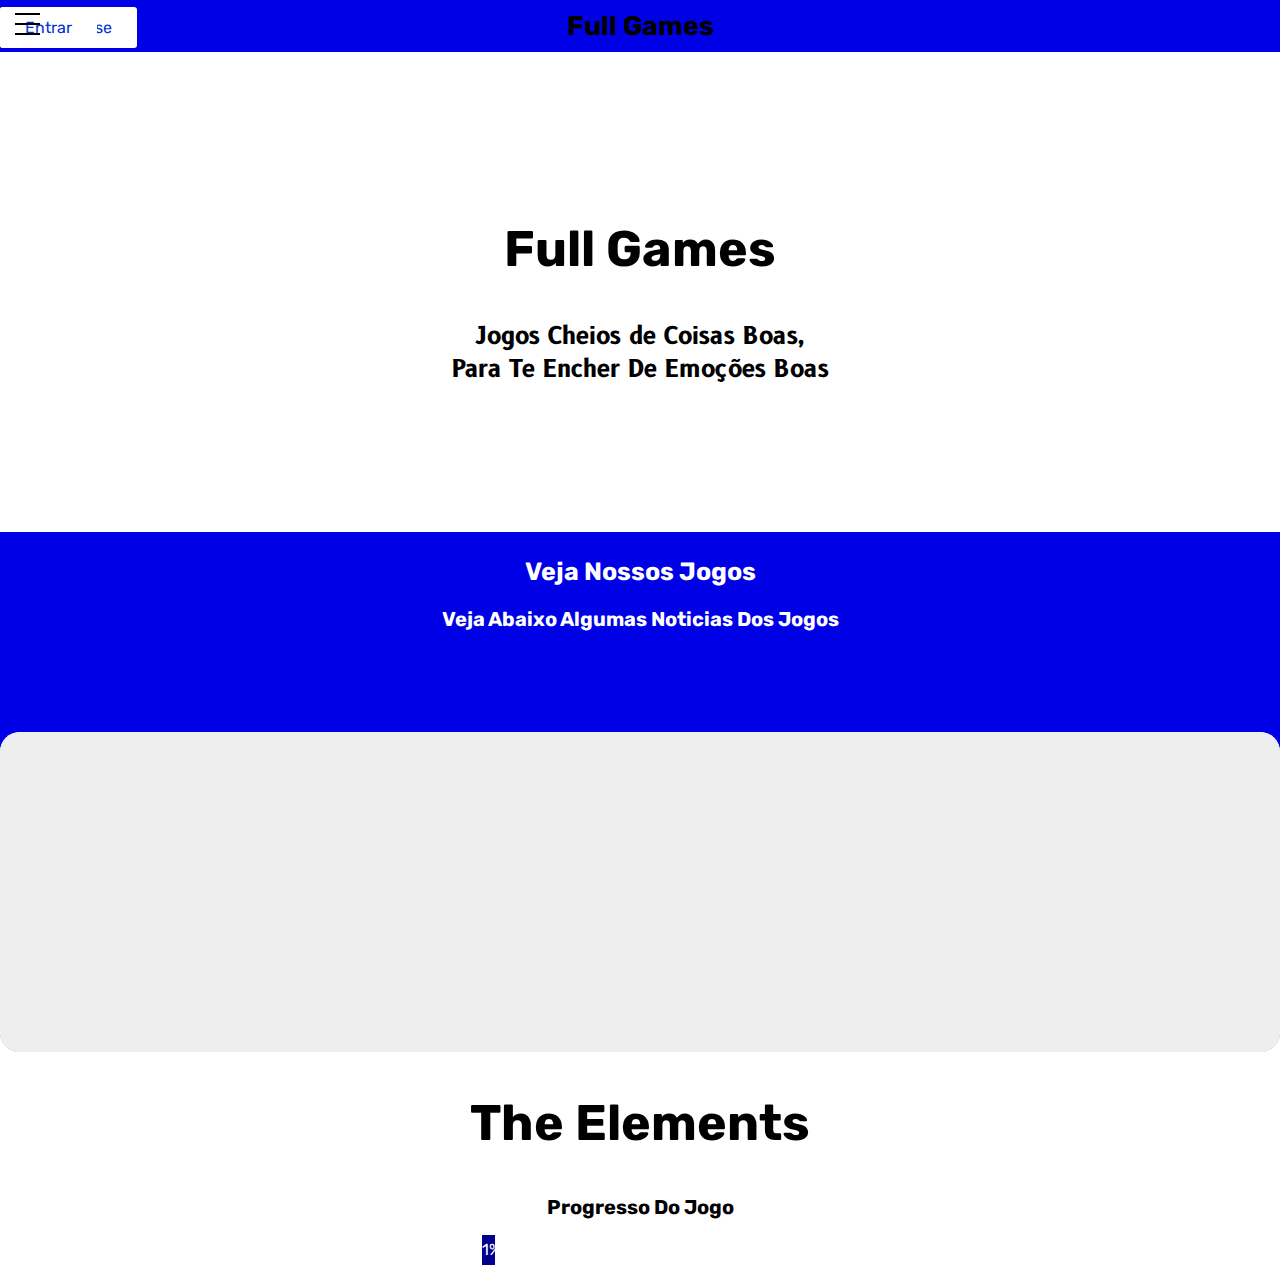
<file: index.html>
<!DOCTYPE html>
<html>
<head>
  <link rel="shortcut icon" href="iconazul.png"/>
  <meta charset="UTF-8">
  <meta name="viewport" content="width=device-width, initial-scale=1.0">
  <meta http-equiv="X-UA-Compatible" content="ie=edge">
  <link rel="stylesheet" href="full.css">
  <script type="text/javascript" src="full.js"></script>
  <meta name="description" content="Heya,este é o site da FullGames,Seja livre para explorar o site e os nosso jogos e até patch notes para proximos projetos." />
  <link rel="stylesheet" href="my-slider.css"/>
<!--fonts-->
<link href="https://fonts.googleapis.com/css?family=Rubik:500" rel="stylesheet">
<link href="https://fonts.googleapis.com/css?family=Montserrat" rel="stylesheet">
<link href="https://fonts.googleapis.com/css?family=B612" rel="stylesheet">
<!--end fonts-->
  <title>Full Games | Home</title>
</head>
<body>
  <button onclick="topFunction()" id="myBtn" title="Topo"><img src="cimabranco.png"></button>
  <nav>
    <div class="logo"><h1>Full Games</h1></div>
    <input type="checkbox" class="nav-toggle" id="nav-toggle" />
	<a href="#" class="butao">Registre-se</a>
	<a href="#" class="butao2">Entrar</a>
  <ul>
    <li><a href="#">Home</a></li>
    <li><a href="#">Sobre</a></li>
    <li><a href="#">Equipe</a></li>
    <li><a href="#">Contato</a></li>
	<li><a href="darkfull.html">Modo Dark</a></li>
  </ul>
  <label for="nav-toggle" class="nav-toggle-label"><span></span></label>
  </nav>
<div class="center">
  <h2 class="sub-title">Full Games</h2>
  <h2 class="text-center">Jogos Cheios de Coisas Boas,<br>Para Te Encher De Emoções Boas</br></h2>
</div>
<div class="games">
  <h2 class="text-games">Veja Nossos Jogos</h2>
  <h2 class="sub-text-games">Veja Abaixo Algumas Noticias Dos Jogos</h2>
  </div>
<!--slider-->
<div class='container'>

<div class="ism-slider" data-interval="3000" id="my-slider">
  <ol>
    <li>
      <img src="1.jpg">
      <div class="ism-caption ism-caption-0">My slide caption text</div>
    </li>
    <li>
      <img src="2.jpg">
      <div class="ism-caption ism-caption-0">My slide caption text</div>
    </li>
    <li>
      <img src="3.jpg">
      <div class="ism-caption ism-caption-0">My slide caption text</div>
    </li>
  </ol>
</div>
</div>
<!--slider-->
<div class="thelements">
	<h2 class="thegame">The Elements</h2>
	<h2 class="progress">Progresso Do Jogo</h2>
	<div id="Barra">
  <div id="Minhabarra">1%</div>
</body>
</html>
</file>
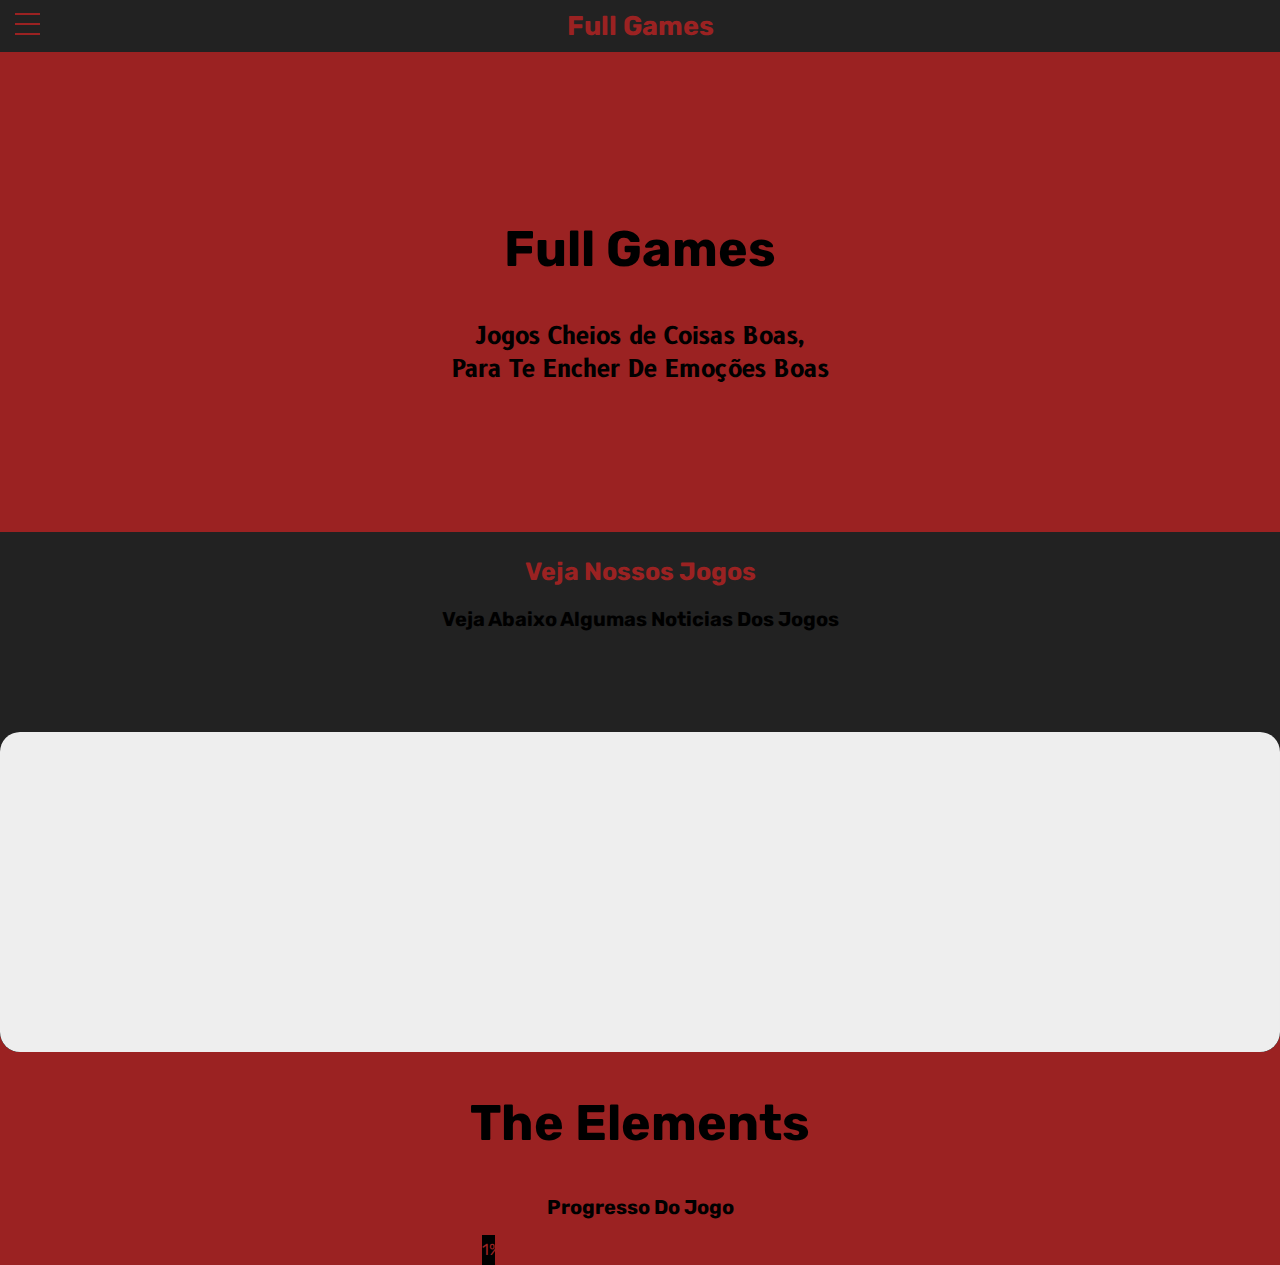
<file: darkfull.html>
<!DOCTYPE html>
<html>
<head>
  <link rel="shortcut icon" href="iconred.png"/>
  <meta charset="UTF-8">
  <meta name="viewport" content="width=device-width, initial-scale=1.0">
  <meta http-equiv="X-UA-Compatible" content="ie=edge">
  <link rel="stylesheet" href="darkfull.css">
  <script type="text/javascript" src="darkfull.js"></script>
  <meta name="description" content="Heya,este é o site da FullGames,Seja livre para explorar o site e os nosso jogos e até patch notes para proximos projetos." />
  <link rel="stylesheet" href="darkmy-slider.css"/>
<!--fonts-->
<link href="https://fonts.googleapis.com/css?family=Rubik:500" rel="stylesheet">
<link href="https://fonts.googleapis.com/css?family=Montserrat" rel="stylesheet">
<link href="https://fonts.googleapis.com/css?family=B612" rel="stylesheet">
<!--end fonts-->
  <title>Full Games | Home</title>
</head>
<body>
  <button onclick="topFunction()" id="myBtn" title="Topo"><img src="cimapreto.png"></button>
  <nav>
    <div class="logo"><h1>Full Games</h1></div>
	<a href="#" class="butao">Registre-se</a>
	<a href="#" class="butao2">Entrar</a> 
	<input type="checkbox" class="nav-toggle" id="nav-toggle" />
  <ul>
    <li><a href="#">Home</a></li>
    <li><a href="#">Sobre</a></li>
    <li><a href="#">Equipe</a></li>
    <li><a href="#">Contato</a></li>
	<li><a href="index.html">Modo Light</a></li>
  </ul>
  <label for="nav-toggle" class="nav-toggle-label"><span></span></label>
  </nav>
<div class="center">
  <h2 class="sub-title">Full Games</h2>
  <h2 class="text-center">Jogos Cheios de Coisas Boas,<br>Para Te Encher De Emoções Boas</br></h2>
</div>
<div class="games">
  <h2 class="text-games">Veja Nossos Jogos</h2>
  <h2 class="sub-text-games">Veja Abaixo Algumas Noticias Dos Jogos</h2>
  </div>
<!--slider-->
<div class='container'>

<div class="ism-slider" data-interval="3000" id="my-slider">
  <ol>
    <li>
      <img src="1.jpg">
      <div class="ism-caption ism-caption-0">My slide caption text</div>
    </li>
    <li>
      <img src="2.jpg">
      <div class="ism-caption ism-caption-0">My slide caption text</div>
    </li>
    <li>
      <img src="3.jpg">
      <div class="ism-caption ism-caption-0">My slide caption text</div>
    </li>
  </ol>
</div>
<!--slider-->
<div class="thelements">
	<h2 class="thegame">The Elements</h2>
	<h2 class="progress">Progresso Do Jogo</h2>
	<div id="Barra">
  <div id="Minhabarra">1%</div>
</body>
</html>
</file>
<file: full.css>
html {
	scroll-behavior: smooth;
  }
body {
    padding: 0;
    margin: 0;
    background:#ffffff;
    
  }
::-webkit-scrollbar {
  width: 13px;
  height: 10px;
  -webkit-border-radius: 16px;
}

::-webkit-scrollbar-track-piece {
  background-color: #222222;
  -webkit-border-radius: 3px;
}

::-webkit-scrollbar-thumb:vertical {
  height: 10px;
  background-color: #0033cc;
  -webkit-border-radius: 3px;
}



  ul {
  
    list-style: none;
    background: #0033cc;
    transform: scale(1, 0);
    transition: transform 300ms ease-in-out;
    transform-origin: top;
    padding: 8px 0 0 0;
    margin: 0;
    position: absolute;
    width:30%;
    border-top:1px solid rgba(0,0,0,0.2);

  }

  h1 {
    padding: 10px;
    margin: 0;
    background: #0000e6;
    left:0;
    right:0;
    text-align: center;
    color:black;
	font-family:'Rubik', sans-serif;
    font-size:27px;
  }

  ul li {
    margin-left: 15px;
    padding: 0 0 15px;
    margin-right: 20px;
    opacity: 0;
    transition: opacity 250ms ease-in-out;
	font-family: Montserrat;

  }

  ul li a {
    text-decoration: none;
    color: white;
  }

  .nav-toggle {
    position: absolute;
    opacity:0;
    top:0;
    left:0;
    width:50px;
    height:50px;


 }

  input:checked ~ ul {
    transform: scale(1, 1);
    transition: transform 450ms ease-in;
  }

  input:checked ~ ul li {
   transition: opacity 300ms ease-in;
   transition-delay: 500ms;
    opacity: 1;

  }
   span {
    position: absolute;
    margin-left: 15px;
    padding: 0;
    top:13px;
    width: 25px;
    height: 2px;
    background:#000000;
  }

  span::before, span::after {
    content: '';
    display: block;
    margin: 0;
     
    position: absolute;
     
    padding: 0;
    top:10px;
    width: 25px;
    height: 2px;
    background:#000000;
  }

  span::after {
    top:20px;
  }

  
  a:hover {
    background: #0033cc;
    color: #000000;
	transition:ease 1s;
  } 
  
  #nav-toggle:checked ~ .nav-toggle-label span::after {
      opacity:0;
      transition: transform 350ms;
  }
  
  #nav-toggle:checked ~ .nav-toggle-label span::before {
      transform:translateY(-10px) rotate(90deg);
      transition:transform 350ms;
  }
  
  #nav-toggle:checked ~ .nav-toggle-label span {
      transform:rotate(45deg) translateY(10px);
      transition: transform 350ms 350ms;
  }
  
  .nav-toggle-label span::after {
      transition:opacity 350ms 350ms;
  }
  
  .nav-toggle-label span::before {
      transition:transform 350ms 350ms;
  }
   
  .nav-toggle-label span {
      transition:transform 350ms;
  }
  
  .center {
	  background-color:#ffffff;
	  margin:0;
	  padding:0;
	  position:relative;
	  top:125px;
  }
  
  .sub-title {
	  font-family:'Rubik', sans-serif;
	  text-align:center;
	  font-size:50px;
  }
  
  .text-center {
	  font-family:'B612', sans-serif;
	  text-align:center;;
  }
  
  .games{
	  background-color:#0000e6;
	  margin:0;
	  padding:0;
	  position:relative;
	  top:250px;
	  height:450px;
  }
  
  .text-games {
	  text-align:center;
	  font-family:'Rubik', sans-serif;
	  font-size:25px;
	  color:#ffffff;
	  position:relative;
	  top:25px;
  }
  
#myBtn {
  display: none; 
  position: fixed; 
  bottom: 20px; 
  right: 30px; 
  z-index: 99; 
  border: none; 
  outline: none; 
  padding: 15px;  
  font-size: 18px; 
  transition: 0.6s ease;
  padding: 15px 25px;
  font-size: 24px;
  text-align: center;
  cursor: pointer;
  color: #000000;
  background-color: #0000e6;
  border: none;
  border-radius: 15px;
  box-shadow: 0 9px #999;
}

#myBtn:hover {
  background-color: #00008c; 
}

#myBtn:active {
  background-color: #00008c;
  box-shadow: 0 5px #666;
  transform: translateY(4px);
}

.sub-text-games {
	text-align:center;
	font-family:'Rubik', sans-serif;
	font-size:20px;
	top:25px;
	position:relative;
	color:#ffffff;
}

#comslider_pt_point_1779668 {
	position:relative;
	top:50px;
}

#Minhabarra {
  width: 1%;
  height: 30px;
  background-color: #00008c;
  text-align: center;
  line-height: 30px; 
  position:absolute;
  right:785px;
  color: white; 
  font-family:'Rubik', sans-serif;
}

.thegame{
	text-align:center;
	font-family:'Rubik', sans-serif;
	font-size:50px;
	background-color:transparent;

}

.progress{
	text-align:center;
	font-family:'Rubik', sans-serif;
	font-size:20px;
	padding:auto;
	background-color:transparent;
}

.thelements{
	background-color:#ffffff;
	margin:0;
	padding:0;
}

.butao {
	background-color:#ffffff;
	-moz-border-radius:3px;
	-webkit-border-radius:3px;
	border-radius:3px;
	display:inline-block;
	cursor:pointer;
	color:#0033cc;
	font-family:'Rubik', sans-serif;
	font-size:16px;
	padding:11px 25px;
	text-decoration:none;
	position:absolute;
	top:7px;
	text-align:right;
}
.butao:hover {
	background-color:#0033cc;
	color:#ffffff;
	top:3px;
	position:absolute;
}

.butao:active {
        -webkit-transform: scale(1.1);
        -ms-transform: scale(1.2);
        transform: scale(1.2);
		top:7px;
		position:absolute;
}

.butao2 {
	background-color:#ffffff;
	-moz-border-radius:3px;
	-webkit-border-radius:3px;
	border-radius:3px;
	display:inline-block;
	cursor:pointer;
	color:#0033cc;
	font-family:'Rubik', sans-serif;
	font-size:16px;
	padding:11px 25px;
	text-decoration:none;
	position:absolute;
	top:7px;
	text-align:right;
}
.butao2:hover {
	background-color:#0033cc;
	color:#ffffff;
	top:3px;
	position:absolute;
}

.butao2:active {
        -webkit-transform: scale(1.1);
        -ms-transform: scale(1.2);
        transform: scale(1.2);
		top:7px;
		position:absolute;
}
</file>
<file: my-slider.css>
.ism-slider > ol, .ism-slider > ol > li, .ism-slider > ol > li > img { width: 100%; list-style: none; margin: 0; padding: 0; }
.ism-slider {
  overflow: hidden;
  position: relative;
  padding: 0 !important;
  -webkit-user-select: none;
  -khtml-user-select: none;
  -moz-user-select: none;
  -ms-user-select: none;
  user-select: none;
  cursor: default;
  z-index: 2;
  background-color: #0033cc;
  -webkit-animation: ism-fadein 3s;
  -webkit-background-clip: padding-box;
  -moz-background-clip: padding;
  background-clip: padding-box;
}
@-webkit-keyframes ism-fadein {
  from { opacity: 0; }
  to { opacity: 1; }
}
@-webkit-keyframes ism-loading {
  50% { left: 120px; }
}

.ism-slider .ism-slides {
  list-style: none;
  position: absolute;
  height: 100%;
  top: 0;
  padding: 0 !important;
  margin-top: 0;
  margin-bottom: 0;
  z-index: 1;
}

.ism-slider li.ism-slide {
  height: 100%;
  overflow: hidden;
  position: absolute;
  display: block;
  top: 0;
  bottom: 0;
  margin: 0 !important;
  padding: 0 !important;
  background-color: #ffffff;
  text-align: center;
}

.ism-slider .ism-img-frame {
  display: block;
  position: absolute;
  width: 100%;
  height: 100%;
}

.ism-slider a.ism-image-link {
  position: absolute;
  color: inherit;
  text-decoration: none;
  display: block;
  top: 0;
  left: 0;
  width: 100%;
  height: 100%;
}

.ism-slider .ism-img {
  display: block;
  border: none;
  position: absolute;
  pointer-events: none;
}

.ism-button, .ism-pause-button {
  position: absolute;
  display: block;
  -webkit-box-sizing: border-box; -moz-box-sizing: border-box; box-sizing: border-box;
  border: none;
  outline: none;
  text-align:center;
  z-index: 6;
  cursor: pointer;
  padding: 0;
  background-repeat: no-repeat;
  background-position: center center;
}

.ism-pause-button {
  display: none;
  left: 50%;
}

.ism-slider:hover .ism-pause-button {
  display: block;
}

.ism-caption {
  -webkit-box-sizing: border-box; -moz-box-sizing: border-box; box-sizing: border-box;
  padding: 0 1em;
  text-shadow: none;
  line-height: 1.2em;
  padding: 0.25em 0.5em;
  width: auto;
  height: auto;
  text-align: center;
  visibility: hidden;
}

a.ism-image-link .ism-caption, a.ism-caption {
  text-decoration: none;
  font-weight: normal;
}

a.ism-caption:hover {
  text-decoration: underline;
}

.ism-caption-0 {
  z-index: 3;
}

.ism-caption-1 {
  z-index: 4;
}

.ism-caption-2 {
  z-index: 5;
}

.ism-radios {
  margin: 0;
  padding: 0;
  list-style: none;
  color: #fff;
  font-size: 1px;
}

.ism-slider .ism-radios {
  position: absolute;
  -webkit-box-sizing: border-box; -moz-box-sizing: border-box; box-sizing: border-box;
  z-index: 6;
  bottom: 5px;
  left: 0;
  right: 0;
  width: auto;
  background-color: rgba(255, 255, 255, 0.0);
  padding: 0 7px;
  height: 0;
  overflow: visible;
}

.ism-slider .ism-radios.ism-radios-as-thumbnails {
  bottom: 5px;
}

.ism-radios li {
  position: relative;
  display: inline-block;
  margin: 0 3px;
  padding: 0;
}

.ism-radios input.ism-radio {
  display: none;
}

.ism-radios label {
  display: block;
  -webkit-box-sizing: border-box; -moz-box-sizing: border-box; box-sizing: border-box;
  margin: 0;
  text-decoration: none;
  cursor: pointer;
}

.ism-radios-as-thumbnails label {
  -webkit-background-size: 120% auto; -moz-background-size: 120% auto; -o-background-size: 120% auto; background-size: 120% auto;
  background-position: center center;
  background-repeat: no-repeat;
  border: 2px solid rgba(255, 255, 255, 0.6);
  opacity: 0.8;
}

.ism-radios-as-thumbnails label:hover {
  border: 2px solid #fff;
  opacity: 1;
}

.ism-radios-as-thumbnails li.active label {
  border: 2px solid rgba(255, 255, 255, 1.0);
  opacity: 1;
}

p.ism-badge {
  margin: 0 auto;
  text-align: right;
  font-size: 10px;
  padding-top: 1px;
  color: #ccc;
  font-family: sans-serif;
  font-weight: normal;
}

p.ism-badge a.ism-link {
  color: inherit;
  text-decoration: none;
  margin-right: 0.25em;
}

p.ism-badge a.ism-link:hover {
  color: #aaa;
  text-decoration: underline;
}

.ism-zoom-in {
  -webkit-animation: zoomin 0.81s linear 1;
  animation: zoomin 0.81s linear 1;
}

@-webkit-keyframes zoomin {
  0% { -webkit-transform: scale(1.0); transform: scale(1.0); }
  100% { -webkit-transform: scale(3.0); transform: scale(3.0); }
}
@keyframes zoomin {
  0% { -webkit-transform: scale(1.0); transform: scale(1.0); }
  100% { -webkit-transform: scale(3.0); transform: scale(3.0); }
}

@-webkit-keyframes fadein {
  0% { opacity: 0; }
 100% { opacity: 1; }
}
@keyframes fadein {
  0% { opacity: 0; }
 100% { opacity: 1; }
}

@-webkit-keyframes slidein {
  0% { -webkit-transform: translate(-1200px, 0); transform: translate(-1200px, 0); }
  100% { -webkit-transform: translate(0, 0); transform: translate(0, 0); }
}
@keyframes slidein {
  0% { -webkit-transform: translate(-1200px, 0); transform: translate(-1200px, 0); }
  100% { -webkit-transform: translate(0, 0); transform: translate(0, 0); }
}

@-webkit-keyframes popin {
  50% { -webkit-transform: scale(1.2); transform: scale(1.2); }
}
@keyframes popin {
  50% { -webkit-transform: scale(1.2); transform: scale(1.2); }
}

.ism-zoom-pan {
  -webkit-animation: zoompan 20.0s linear 1;
  animation: zoompan 20.0s linear 1;
}
@-webkit-keyframes zoompan {
  0% { -webkit-transform: translate(0, 0) scale(1.0); transform: translate(0, 0) scale(1.0); }
  50% { -webkit-transform: translate(-5%, -5%) scale(1.3); transform: translate(-5%, -5%) scale(1.3); }
  100% { -webkit-transform: translate(0, 0) scale(1.0); transform: translate(0, 0) scale(1.0); }
}
@keyframes zoompan {
  0% { -webkit-transform: translate(0, 0) scale(1.0); transform: translate(0, 0) scale(1.0); }
  50% { -webkit-transform: translate(-5%, -5%) scale(1.3); transform: translate(-5%, -5%) scale(1.3); }
  100% { -webkit-transform: translate(0, 0) scale(1.0); transform: translate(0, 0) scale(1.0); }
}

.ism-zoom-rotate {
  -webkit-animation: zoomrotate 20.0s linear 1;
  animation: zoomrotate 20.0s linear 1;
}
@-webkit-keyframes zoomrotate {
  0% { -webkit-transform: rotate(0) scale(1.0); transform: rotate(0) scale(1.0); }
  50% { -webkit-transform: rotate(-5deg) scale(1.3); transform: rotate(-5deg) scale(1.3); }
  100% { -webkit-transform: rotate(0) scale(1.0); transform: rotate(0) scale(1.0); }
}
@keyframes zoomrotate {
  0% { -webkit-transform: rotate(0) scale(1.0); transform: rotate(0) scale(1.0); }
  50% { -webkit-transform: rotate(-5deg) scale(1.3); transform: rotate(-5deg) scale(1.3); }
  100% { -webkit-transform: rotate(0) scale(1.0); transform: rotate(0) scale(1.0); }
}
/* SLIDER */

#my-slider {
    width: 100%;
    -webkit-border-radius: 20px; border-radius: 20px;
}

#my-slider-ism-badge {
    width: 100%;
}

#my-slider:before {
    content: ''; display: block; padding-top: 25%;
}

#my-slider .ism-frame {
    position: absolute; top: 0; bottom: 0; left: 0; width: 100%;
}

#my-slider .ism-button {
    display: block;
    width: 50px; height: 100px; background-size: 16px 16px; top: 50%; margin-top: -50px;
    color: #fff; background-color: rgba(0, 0, 0, 0.3);
    visibility: hidden;
}

#my-slider .ism-button-prev {
    background-image: url([data-uri]);
    border-radius: 0 50px 50px 0; left: 0;
    left: 0;
}

#my-slider .ism-button-next {
    background-image: url([data-uri]);
    border-radius: 50px 0 0 50px; right: 0;
    right: 0;
}

#my-slider .ism-pause-button {
    width: 50px; height: 50px; background-size: 16px 16px; top: 50%; margin-top: -25px; border-radius: 25px; margin-left: -25px;
    color: #fff; background-color: rgba(0, 0, 0, 0.3); background-image: url([data-uri]);
}

#my-slider .ism-pause-button.ism-play {
    background-image: url([data-uri]);
}

#my-slider .ism-button:hover {
    background-color: rgba(0, 0, 0, 0.6);
}

#my-slider .ism-pause-button:hover {
    background-color: rgba(0, 0, 0, 0.6);
}

#my-slider:hover .ism-button {
    visibility: visible;
}

#my-slider .ism-radios {
    display: block;
    height: 20px;
    text-align: center;
}

#my-slider .ism-radios label {
    width: 20px; height: 20px;
    border-radius: 10px;
    color: #fff; background-color: rgba(0, 0, 0, 0.5);
}

#my-slider .ism-radios li.active label {
    background-color: rgba(0, 0, 0, 1.0);
}

#my-slider .ism-radios label:hover {
    background-color: rgba(0, 0, 0, 0.8);
}


/* SLIDES */

#my-slider .ism-slide-0 .ism-img-frame {
    height: 100%;
}

#my-slider .ism-slide-0 .ism-img {
    height: 100%;
    left: 50%; -webkit-transform: translateX(-50%); -moz-transform: translateX(-50%); -ms-transform: translateX(-50%); transform: translateX(-50%);
}

#my-slider .ism-slide-1 .ism-img-frame {
    height: 100%;
}

#my-slider .ism-slide-1 .ism-img {
    height: 100%;
    left: 50%; -webkit-transform: translateX(-50%); -moz-transform: translateX(-50%); -ms-transform: translateX(-50%); transform: translateX(-50%);
}

#my-slider .ism-slide-2 .ism-img-frame {
    height: 100%;
}

#my-slider .ism-slide-2 .ism-img {
    height: 100%;
    left: 50%; -webkit-transform: translateX(-50%); -moz-transform: translateX(-50%); -ms-transform: translateX(-50%); transform: translateX(-50%);
}


/* CAPTIONS */

#my-slider .ism-slide-0 .ism-caption-0.ism-caption-anim {
    -webkit-animation: fadein 0.5s; animation: fadein 0.5s;
}

#my-slider .ism-slide-0 .ism-caption-1.ism-caption-anim {
    -webkit-animation: fadein 0.5s; animation: fadein 0.5s;
}

#my-slider .ism-slide-0 .ism-caption-2.ism-caption-anim {
    -webkit-animation: fadein 0.5s; animation: fadein 0.5s;
}

#my-slider .ism-slide-1 .ism-caption-0.ism-caption-anim {
    -webkit-animation: fadein 0.5s; animation: fadein 0.5s;
}

#my-slider .ism-slide-1 .ism-caption-1.ism-caption-anim {
    -webkit-animation: fadein 0.5s; animation: fadein 0.5s;
}

#my-slider .ism-slide-1 .ism-caption-2.ism-caption-anim {
    -webkit-animation: fadein 0.5s; animation: fadein 0.5s;
}

#my-slider .ism-slide-2 .ism-caption-0.ism-caption-anim {
    -webkit-animation: fadein 0.5s; animation: fadein 0.5s;
}

#my-slider .ism-slide-2 .ism-caption-1.ism-caption-anim {
    -webkit-animation: fadein 0.5s; animation: fadein 0.5s;
}

#my-slider .ism-slide-2 .ism-caption-2.ism-caption-anim {
    -webkit-animation: fadein 0.5s; animation: fadein 0.5s;
}

#my-slider .ism-slide-0 .ism-caption-0 {
    font-size: 1.25em;
    font-family: sans-serif;
    position: absolute; top: 10%;
    left: 5%;
    border-radius: 4px;
    border: none;
    color: #fff; background-color: rgba(0, 0, 0, 0.70);
}

#my-slider .ism-slide-0 .ism-caption-1 {
    font-size: 1.25em;
    font-family: sans-serif;
    position: absolute; top: 60%;
    left: 40%;
    border-radius: 4px;
    border: none;
    color: #fff; background-color: rgba(0, 0, 0, 0.70);
}

#my-slider .ism-slide-0 .ism-caption-2 {
    font-size: 1.25em;
    font-family: sans-serif;
    position: absolute; top: 20%;
    left: 60%;
    border-radius: 4px;
    border: none;
    color: #fff; background-color: rgba(0, 0, 0, 0.70);
}

#my-slider .ism-slide-1 .ism-caption-0 {
    font-size: 1.25em;
    font-family: sans-serif;
    position: absolute; top: 10%;
    left: 5%;
    border-radius: 4px;
    border: none;
    color: #fff; background-color: rgba(0, 0, 0, 0.70);
}

#my-slider .ism-slide-1 .ism-caption-1 {
    font-size: 1.25em;
    font-family: sans-serif;
    position: absolute; top: 60%;
    left: 40%;
    border-radius: 4px;
    border: none;
    color: #fff; background-color: rgba(0, 0, 0, 0.70);
}

#my-slider .ism-slide-1 .ism-caption-2 {
    font-size: 1.25em;
    font-family: sans-serif;
    position: absolute; top: 20%;
    left: 60%;
    border-radius: 4px;
    border: none;
    color: #fff; background-color: rgba(0, 0, 0, 0.70);
}

#my-slider .ism-slide-2 .ism-caption-0 {
    font-size: 1.25em;
    font-family: sans-serif;
    position: absolute; top: 10%;
    left: 5%;
    border-radius: 4px;
    border: none;
    color: #fff; background-color: rgba(0, 0, 0, 0.70);
}

#my-slider .ism-slide-2 .ism-caption-1 {
    font-size: 1.25em;
    font-family: sans-serif;
    position: absolute; top: 60%;
    left: 40%;
    border-radius: 4px;
    border: none;
    color: #fff; background-color: rgba(0, 0, 0, 0.70);
}

#my-slider .ism-slide-2 .ism-caption-2 {
    font-size: 1.25em;
    font-family: sans-serif;
    position: absolute; top: 20%;
    left: 60%;
    border-radius: 4px;
    border: none;
    color: #fff; background-color: rgba(0, 0, 0, 0.70);
}
</file>
<file: darkfull.css>
html {
	scroll-behavior: smooth;
  }
body {
    padding: 0;
    margin: 0;
    background:#9b2222;
    
  }
::-webkit-scrollbar {
  width: 13px;
  height: 10px;
  -webkit-border-radius: 16px;
}

::-webkit-scrollbar-track-piece {
  background-color: #222222;
  -webkit-border-radius: 3px;
}

::-webkit-scrollbar-thumb:vertical {
  height: 10px;
  background-color: #000000;
  -webkit-border-radius: 3px;
}



  ul {
  
    list-style: none;
    background: #222222;
    transform: scale(1, 0);
    transition: transform 300ms ease-in-out;
    transform-origin: top;
    padding: 8px 0 0 0;
    margin: 0;
    position: absolute;
    width:30%;
    border-top:1px solid rgba(0,0,0,0.2);

  }

  h1 {
    padding: 10px;
    margin: 0;
    background: #222222;
    left:0;
    right:0;
    text-align: center;
    color:#9b2222;
	font-family:'Rubik', sans-serif;
    font-size:27px;
  }

  ul li {
    margin-left: 15px;
    padding: 0 0 15px;
    margin-right: 20px;
    opacity: 0;
    transition: opacity 250ms ease-in-out;
	font-family: Montserrat;

  }

  ul li a {
    text-decoration: none;
    color: white;
  }

  .nav-toggle {
    position: absolute;
    opacity:0;
    top:0;
    left:0;
    width:50px;
    height:50px;


 }

  input:checked ~ ul {
    transform: scale(1, 1);
    transition: transform 450ms ease-in;
  }

  input:checked ~ ul li {
   transition: opacity 300ms ease-in;
   transition-delay: 500ms;
    opacity: 1;

  }
   span {
    position: absolute;
    margin-left: 15px;
    padding: 0;
    top:13px;
    width: 25px;
    height: 2px;
    background:#9b2222;
  }

  span::before, span::after {
    content: '';
    display: block;
    margin: 0;
     
    position: absolute;
     
    padding: 0;
    top:10px;
    width: 25px;
    height: 2px;
    background:#9b2222;
  }

  span::after {
    top:20px;
  }

  
  a:hover {
    background: #9b2222;
    color: #000000;
	transition:ease 1s;
  } 
  
  #nav-toggle:checked ~ .nav-toggle-label span::after {
      opacity:0;
      transition: transform 350ms;
  }
  
  #nav-toggle:checked ~ .nav-toggle-label span::before {
      transform:translateY(-10px) rotate(90deg);
      transition:transform 350ms;
  }
  
  #nav-toggle:checked ~ .nav-toggle-label span {
      transform:rotate(45deg) translateY(10px);
      transition: transform 350ms 350ms;
  }
  
  .nav-toggle-label span::after {
      transition:opacity 350ms 350ms;
  }
  
  .nav-toggle-label span::before {
      transition:transform 350ms 350ms;
  }
   
  .nav-toggle-label span {
      transition:transform 350ms;
  }
  
  .center {
	  background-color:#9b2222;
	  margin:0;
	  padding:0;
	  position:relative;
	  top:125px;
  }
  
  .sub-title {
	  font-family:'Rubik', sans-serif;
	  text-align:center;
	  font-size:50px;
  }
  
  .text-center {
	  font-family:'B612', sans-serif;
	  text-align:center;
  }
  
  .games{
	  background-color:#222222;
	  margin:0;
	  padding:0;
	  position:relative;
	  top:250px;
	  height:450px;
  }
  
  .text-games {
	  text-align:center;
	  font-family:'Rubik', sans-serif;
	  font-size:25px;
	  color:#9b2222;
	  position:relative;
	  top:25px;
  }
  
#myBtn {
  display: none; 
  position: fixed; 
  bottom: 20px; 
  right: 30px; 
  z-index: 99; 
  border: none; 
  outline: none; 
  padding: 15px;  
  font-size: 18px; 
  transition: 0.6s ease;
  padding: 15px 25px;
  font-size: 24px;
  text-align: center;
  cursor: pointer;
  color: #000000;
  background-color: #9b2222;
  border: none;
  border-radius: 15px;
  box-shadow: 0 9px #999;
}

#myBtn:hover {
  background-color: #7c0000; 
}

#myBtn:active {
  background-color: #7c0000;
  box-shadow: 0 5px #666;
  transform: translateY(4px);
}

.sub-text-games {
	text-align:center;
	font-family:'Rubik', sans-serif;
	font-size:20px;
	top:25px;
	position:relative;
}

#comslider_pt_point_1779668 {
	position:relative;
	top:50px;
}

#Minhabarra {
  width: 1%;
  height: 30px;
  background-color: #000000;
  text-align: center; /* To center it horizontally (if you want) */
  line-height: 30px; /* To center it vertically */
  position:absolute;
  right:785px;
  color:#9b2222; 
  font-family:'Rubik', sans-serif;
}

.thegame{
	text-align:center;
	font-family:'Rubik', sans-serif;
	font-size:50px;
	background-color:transparent;

}

.progress{
	text-align:center;
	font-family:'Rubik', sans-serif;
	font-size:20px;
	padding:0;
	background-color:transparent;
}

.thelements{
	background-color:#9b2222;
	margin:0;
	padding:0;
}

.butao {
	background-color:#9b2222;
	-moz-border-radius:3px;
	-webkit-border-radius:3px;
	border-radius:3px;
	display:inline-block;
	cursor:pointer;
	color:#222222;
	font-family:'Rubik', sans-serif;
	font-size:16px;
	padding:11px 25px;
	text-decoration:none;
	position:absolute;
	left:1435px;
	top:7px;
	text-align:left;
}
.butao:hover {
	background-color:#222222;
	color:#9b2222;
	top:3px;
	position:absolute;
}

.butao:active {
        -webkit-transform: scale(1.1);
        -ms-transform: scale(1.2);
        transform: scale(1.2);
		top:7px;
		position:absolute;
}

.butao2 {
	background-color:#9b2222;
	-moz-border-radius:3px;
	-webkit-border-radius:3px;
	border-radius:3px;
	display:inline-block;
	cursor:pointer;
	color:#222222;
	font-family:'Rubik', sans-serif;
	font-size:16px;
	padding:11px 25px;
	text-decoration:none;
	position:absolute;
	left:1325px;
	top:7px;
	text-align:left;
}
.butao2:hover {
	background-color:#222222;
	color:#9b2222;
	top:3px;
	position:absolute;
}

.butao2:active {
        -webkit-transform: scale(1.1);
        -ms-transform: scale(1.2);
        transform: scale(1.2);
		top:7px;
		position:absolute;
}
</file>
<file: darkmy-slider.css>
.ism-slider > ol, .ism-slider > ol > li, .ism-slider > ol > li > img { width: 100%; list-style: none; margin: 0; padding: 0; }
.ism-slider {
  overflow: hidden;
  position: relative;
  padding: 0 !important;
  -webkit-user-select: none;
  -khtml-user-select: none;
  -moz-user-select: none;
  -ms-user-select: none;
  user-select: none;
  cursor: default;
  z-index: 2;
  background-color: #000000;
  -webkit-animation: ism-fadein 3s;
  -webkit-background-clip: padding-box;
  -moz-background-clip: padding;
  background-clip: padding-box;
}
@-webkit-keyframes ism-fadein {
  from { opacity: 0; }
  to { opacity: 1; }
}
@-webkit-keyframes ism-loading {
  50% { left: 120px; }
}

.ism-slider .ism-slides {
  list-style: none;
  position: absolute;
  height: 100%;
  top: 0;
  padding: 0 !important;
  margin-top: 0;
  margin-bottom: 0;
  z-index: 1;
}

.ism-slider li.ism-slide {
  height: 100%;
  overflow: hidden;
  position: absolute;
  display: block;
  top: 0;
  bottom: 0;
  margin: 0 !important;
  padding: 0 !important;
  background-color: #000000;
  text-align: center;
}

.ism-slider .ism-img-frame {
  display: block;
  position: absolute;
  width: 100%;
  height: 100%;
}

.ism-slider a.ism-image-link {
  position: absolute;
  color: inherit;
  text-decoration: none;
  display: block;
  top: 0;
  left: 0;
  width: 100%;
  height: 100%;
}

.ism-slider .ism-img {
  display: block;
  border: none;
  position: absolute;
  pointer-events: none;
}

.ism-button, .ism-pause-button {
  position: absolute;
  display: block;
  -webkit-box-sizing: border-box; -moz-box-sizing: border-box; box-sizing: border-box;
  border: none;
  outline: none;
  text-align:center;
  z-index: 6;
  cursor: pointer;
  padding: 0;
  background-repeat: no-repeat;
  background-position: center center;
}

.ism-pause-button {
  display: none;
  left: 50%;
}

.ism-slider:hover .ism-pause-button {
  display: block;
}

.ism-caption {
  -webkit-box-sizing: border-box; -moz-box-sizing: border-box; box-sizing: border-box;
  padding: 0 1em;
  text-shadow: none;
  line-height: 1.2em;
  padding: 0.25em 0.5em;
  width: auto;
  height: auto;
  text-align: center;
  visibility: hidden;
}

a.ism-image-link .ism-caption, a.ism-caption {
  text-decoration: none;
  font-weight: normal;
}

a.ism-caption:hover {
  text-decoration: underline;
}

.ism-caption-0 {
  z-index: 3;
}

.ism-caption-1 {
  z-index: 4;
}

.ism-caption-2 {
  z-index: 5;
}

.ism-radios {
  margin: 0;
  padding: 0;
  list-style: none;
  color: #fff;
  font-size: 1px;
}

.ism-slider .ism-radios {
  position: absolute;
  -webkit-box-sizing: border-box; -moz-box-sizing: border-box; box-sizing: border-box;
  z-index: 6;
  bottom: 5px;
  left: 0;
  right: 0;
  width: auto;
  background-color: rgba(255, 255, 255, 0.0);
  padding: 0 7px;
  height: 0;
  overflow: visible;
}

.ism-slider .ism-radios.ism-radios-as-thumbnails {
  bottom: 5px;
}

.ism-radios li {
  position: relative;
  display: inline-block;
  margin: 0 3px;
  padding: 0;
}

.ism-radios input.ism-radio {
  display: none;
}

.ism-radios label {
  display: block;
  -webkit-box-sizing: border-box; -moz-box-sizing: border-box; box-sizing: border-box;
  margin: 0;
  text-decoration: none;
  cursor: pointer;
}

.ism-radios-as-thumbnails label {
  -webkit-background-size: 120% auto; -moz-background-size: 120% auto; -o-background-size: 120% auto; background-size: 120% auto;
  background-position: center center;
  background-repeat: no-repeat;
  border: 2px solid rgba(255, 255, 255, 0.6);
  opacity: 0.8;
}

.ism-radios-as-thumbnails label:hover {
  border: 2px solid #fff;
  opacity: 1;
}

.ism-radios-as-thumbnails li.active label {
  border: 2px solid rgba(255, 255, 255, 1.0);
  opacity: 1;
}

p.ism-badge {
  margin: 0 auto;
  text-align: right;
  font-size: 10px;
  padding-top: 1px;
  color: #ccc;
  font-family: sans-serif;
  font-weight: normal;
}

p.ism-badge a.ism-link {
  color: inherit;
  text-decoration: none;
  margin-right: 0.25em;
}

p.ism-badge a.ism-link:hover {
  color: #aaa;
  text-decoration: underline;
}

.ism-zoom-in {
  -webkit-animation: zoomin 0.81s linear 1;
  animation: zoomin 0.81s linear 1;
}

@-webkit-keyframes zoomin {
  0% { -webkit-transform: scale(1.0); transform: scale(1.0); }
  100% { -webkit-transform: scale(3.0); transform: scale(3.0); }
}
@keyframes zoomin {
  0% { -webkit-transform: scale(1.0); transform: scale(1.0); }
  100% { -webkit-transform: scale(3.0); transform: scale(3.0); }
}

@-webkit-keyframes fadein {
  0% { opacity: 0; }
 100% { opacity: 1; }
}
@keyframes fadein {
  0% { opacity: 0; }
 100% { opacity: 1; }
}

@-webkit-keyframes slidein {
  0% { -webkit-transform: translate(-1200px, 0); transform: translate(-1200px, 0); }
  100% { -webkit-transform: translate(0, 0); transform: translate(0, 0); }
}
@keyframes slidein {
  0% { -webkit-transform: translate(-1200px, 0); transform: translate(-1200px, 0); }
  100% { -webkit-transform: translate(0, 0); transform: translate(0, 0); }
}

@-webkit-keyframes popin {
  50% { -webkit-transform: scale(1.2); transform: scale(1.2); }
}
@keyframes popin {
  50% { -webkit-transform: scale(1.2); transform: scale(1.2); }
}

.ism-zoom-pan {
  -webkit-animation: zoompan 20.0s linear 1;
  animation: zoompan 20.0s linear 1;
}
@-webkit-keyframes zoompan {
  0% { -webkit-transform: translate(0, 0) scale(1.0); transform: translate(0, 0) scale(1.0); }
  50% { -webkit-transform: translate(-5%, -5%) scale(1.3); transform: translate(-5%, -5%) scale(1.3); }
  100% { -webkit-transform: translate(0, 0) scale(1.0); transform: translate(0, 0) scale(1.0); }
}
@keyframes zoompan {
  0% { -webkit-transform: translate(0, 0) scale(1.0); transform: translate(0, 0) scale(1.0); }
  50% { -webkit-transform: translate(-5%, -5%) scale(1.3); transform: translate(-5%, -5%) scale(1.3); }
  100% { -webkit-transform: translate(0, 0) scale(1.0); transform: translate(0, 0) scale(1.0); }
}

.ism-zoom-rotate {
  -webkit-animation: zoomrotate 20.0s linear 1;
  animation: zoomrotate 20.0s linear 1;
}
@-webkit-keyframes zoomrotate {
  0% { -webkit-transform: rotate(0) scale(1.0); transform: rotate(0) scale(1.0); }
  50% { -webkit-transform: rotate(-5deg) scale(1.3); transform: rotate(-5deg) scale(1.3); }
  100% { -webkit-transform: rotate(0) scale(1.0); transform: rotate(0) scale(1.0); }
}
@keyframes zoomrotate {
  0% { -webkit-transform: rotate(0) scale(1.0); transform: rotate(0) scale(1.0); }
  50% { -webkit-transform: rotate(-5deg) scale(1.3); transform: rotate(-5deg) scale(1.3); }
  100% { -webkit-transform: rotate(0) scale(1.0); transform: rotate(0) scale(1.0); }
}
/* SLIDER */

#my-slider {
    width: 100%;
    -webkit-border-radius: 20px; border-radius: 20px;
}

#my-slider-ism-badge {
    width: 100%;
}

#my-slider:before {
    content: ''; display: block; padding-top: 25%;
}

#my-slider .ism-frame {
    position: absolute; top: 0; bottom: 0; left: 0; width: 100%;
}

#my-slider .ism-button {
    display: block;
    width: 50px; height: 100px; background-size: 16px 16px; top: 50%; margin-top: -50px;
    color: #fff; background-color: rgba(0, 0, 0, 0.3);
    visibility: hidden;
}

#my-slider .ism-button-prev {
    background-image: url([data-uri]);
    border-radius: 0 50px 50px 0; left: 0;
    left: 0;
}

#my-slider .ism-button-next {
    background-image: url([data-uri]);
    border-radius: 50px 0 0 50px; right: 0;
    right: 0;
}

#my-slider .ism-pause-button {
    width: 50px; height: 50px; background-size: 16px 16px; top: 50%; margin-top: -25px; border-radius: 25px; margin-left: -25px;
    color: #fff; background-color: rgba(0, 0, 0, 0.3); background-image: url([data-uri]);
}

#my-slider .ism-pause-button.ism-play {
    background-image: url([data-uri]);
}

#my-slider .ism-button:hover {
    background-color: rgba(0, 0, 0, 0.6);
}

#my-slider .ism-pause-button:hover {
    background-color: rgba(0, 0, 0, 0.6);
}

#my-slider:hover .ism-button {
    visibility: visible;
}

#my-slider .ism-radios {
    display: block;
    height: 20px;
    text-align: center;
}

#my-slider .ism-radios label {
    width: 20px; height: 20px;
    border-radius: 10px;
    color: #fff; background-color: rgba(0, 0, 0, 0.5);
}

#my-slider .ism-radios li.active label {
    background-color: rgba(0, 0, 0, 1.0);
}

#my-slider .ism-radios label:hover {
    background-color: rgba(0, 0, 0, 0.8);
}


/* SLIDES */

#my-slider .ism-slide-0 .ism-img-frame {
    height: 100%;
}

#my-slider .ism-slide-0 .ism-img {
    height: 100%;
    left: 50%; -webkit-transform: translateX(-50%); -moz-transform: translateX(-50%); -ms-transform: translateX(-50%); transform: translateX(-50%);
}

#my-slider .ism-slide-1 .ism-img-frame {
    height: 100%;
}

#my-slider .ism-slide-1 .ism-img {
    height: 100%;
    left: 50%; -webkit-transform: translateX(-50%); -moz-transform: translateX(-50%); -ms-transform: translateX(-50%); transform: translateX(-50%);
}

#my-slider .ism-slide-2 .ism-img-frame {
    height: 100%;
}

#my-slider .ism-slide-2 .ism-img {
    height: 100%;
    left: 50%; -webkit-transform: translateX(-50%); -moz-transform: translateX(-50%); -ms-transform: translateX(-50%); transform: translateX(-50%);
}


/* CAPTIONS */

#my-slider .ism-slide-0 .ism-caption-0.ism-caption-anim {
    -webkit-animation: fadein 0.5s; animation: fadein 0.5s;
}

#my-slider .ism-slide-0 .ism-caption-1.ism-caption-anim {
    -webkit-animation: fadein 0.5s; animation: fadein 0.5s;
}

#my-slider .ism-slide-0 .ism-caption-2.ism-caption-anim {
    -webkit-animation: fadein 0.5s; animation: fadein 0.5s;
}

#my-slider .ism-slide-1 .ism-caption-0.ism-caption-anim {
    -webkit-animation: fadein 0.5s; animation: fadein 0.5s;
}

#my-slider .ism-slide-1 .ism-caption-1.ism-caption-anim {
    -webkit-animation: fadein 0.5s; animation: fadein 0.5s;
}

#my-slider .ism-slide-1 .ism-caption-2.ism-caption-anim {
    -webkit-animation: fadein 0.5s; animation: fadein 0.5s;
}

#my-slider .ism-slide-2 .ism-caption-0.ism-caption-anim {
    -webkit-animation: fadein 0.5s; animation: fadein 0.5s;
}

#my-slider .ism-slide-2 .ism-caption-1.ism-caption-anim {
    -webkit-animation: fadein 0.5s; animation: fadein 0.5s;
}

#my-slider .ism-slide-2 .ism-caption-2.ism-caption-anim {
    -webkit-animation: fadein 0.5s; animation: fadein 0.5s;
}

#my-slider .ism-slide-0 .ism-caption-0 {
    font-size: 1.25em;
    font-family: sans-serif;
    position: absolute; top: 10%;
    left: 5%;
    border-radius: 4px;
    border: none;
    color: #fff; background-color: rgba(0, 0, 0, 0.70);
}

#my-slider .ism-slide-0 .ism-caption-1 {
    font-size: 1.25em;
    font-family: sans-serif;
    position: absolute; top: 60%;
    left: 40%;
    border-radius: 4px;
    border: none;
    color: #fff; background-color: rgba(0, 0, 0, 0.70);
}

#my-slider .ism-slide-0 .ism-caption-2 {
    font-size: 1.25em;
    font-family: sans-serif;
    position: absolute; top: 20%;
    left: 60%;
    border-radius: 4px;
    border: none;
    color: #fff; background-color: rgba(0, 0, 0, 0.70);
}

#my-slider .ism-slide-1 .ism-caption-0 {
    font-size: 1.25em;
    font-family: sans-serif;
    position: absolute; top: 10%;
    left: 5%;
    border-radius: 4px;
    border: none;
    color: #fff; background-color: rgba(0, 0, 0, 0.70);
}

#my-slider .ism-slide-1 .ism-caption-1 {
    font-size: 1.25em;
    font-family: sans-serif;
    position: absolute; top: 60%;
    left: 40%;
    border-radius: 4px;
    border: none;
    color: #fff; background-color: rgba(0, 0, 0, 0.70);
}

#my-slider .ism-slide-1 .ism-caption-2 {
    font-size: 1.25em;
    font-family: sans-serif;
    position: absolute; top: 20%;
    left: 60%;
    border-radius: 4px;
    border: none;
    color: #fff; background-color: rgba(0, 0, 0, 0.70);
}

#my-slider .ism-slide-2 .ism-caption-0 {
    font-size: 1.25em;
    font-family: sans-serif;
    position: absolute; top: 10%;
    left: 5%;
    border-radius: 4px;
    border: none;
    color: #fff; background-color: rgba(0, 0, 0, 0.70);
}

#my-slider .ism-slide-2 .ism-caption-1 {
    font-size: 1.25em;
    font-family: sans-serif;
    position: absolute; top: 60%;
    left: 40%;
    border-radius: 4px;
    border: none;
    color: #fff; background-color: rgba(0, 0, 0, 0.70);
}

#my-slider .ism-slide-2 .ism-caption-2 {
    font-size: 1.25em;
    font-family: sans-serif;
    position: absolute; top: 20%;
    left: 60%;
    border-radius: 4px;
    border: none;
    color: #fff; background-color: rgba(0, 0, 0, 0.70);
}
</file>
